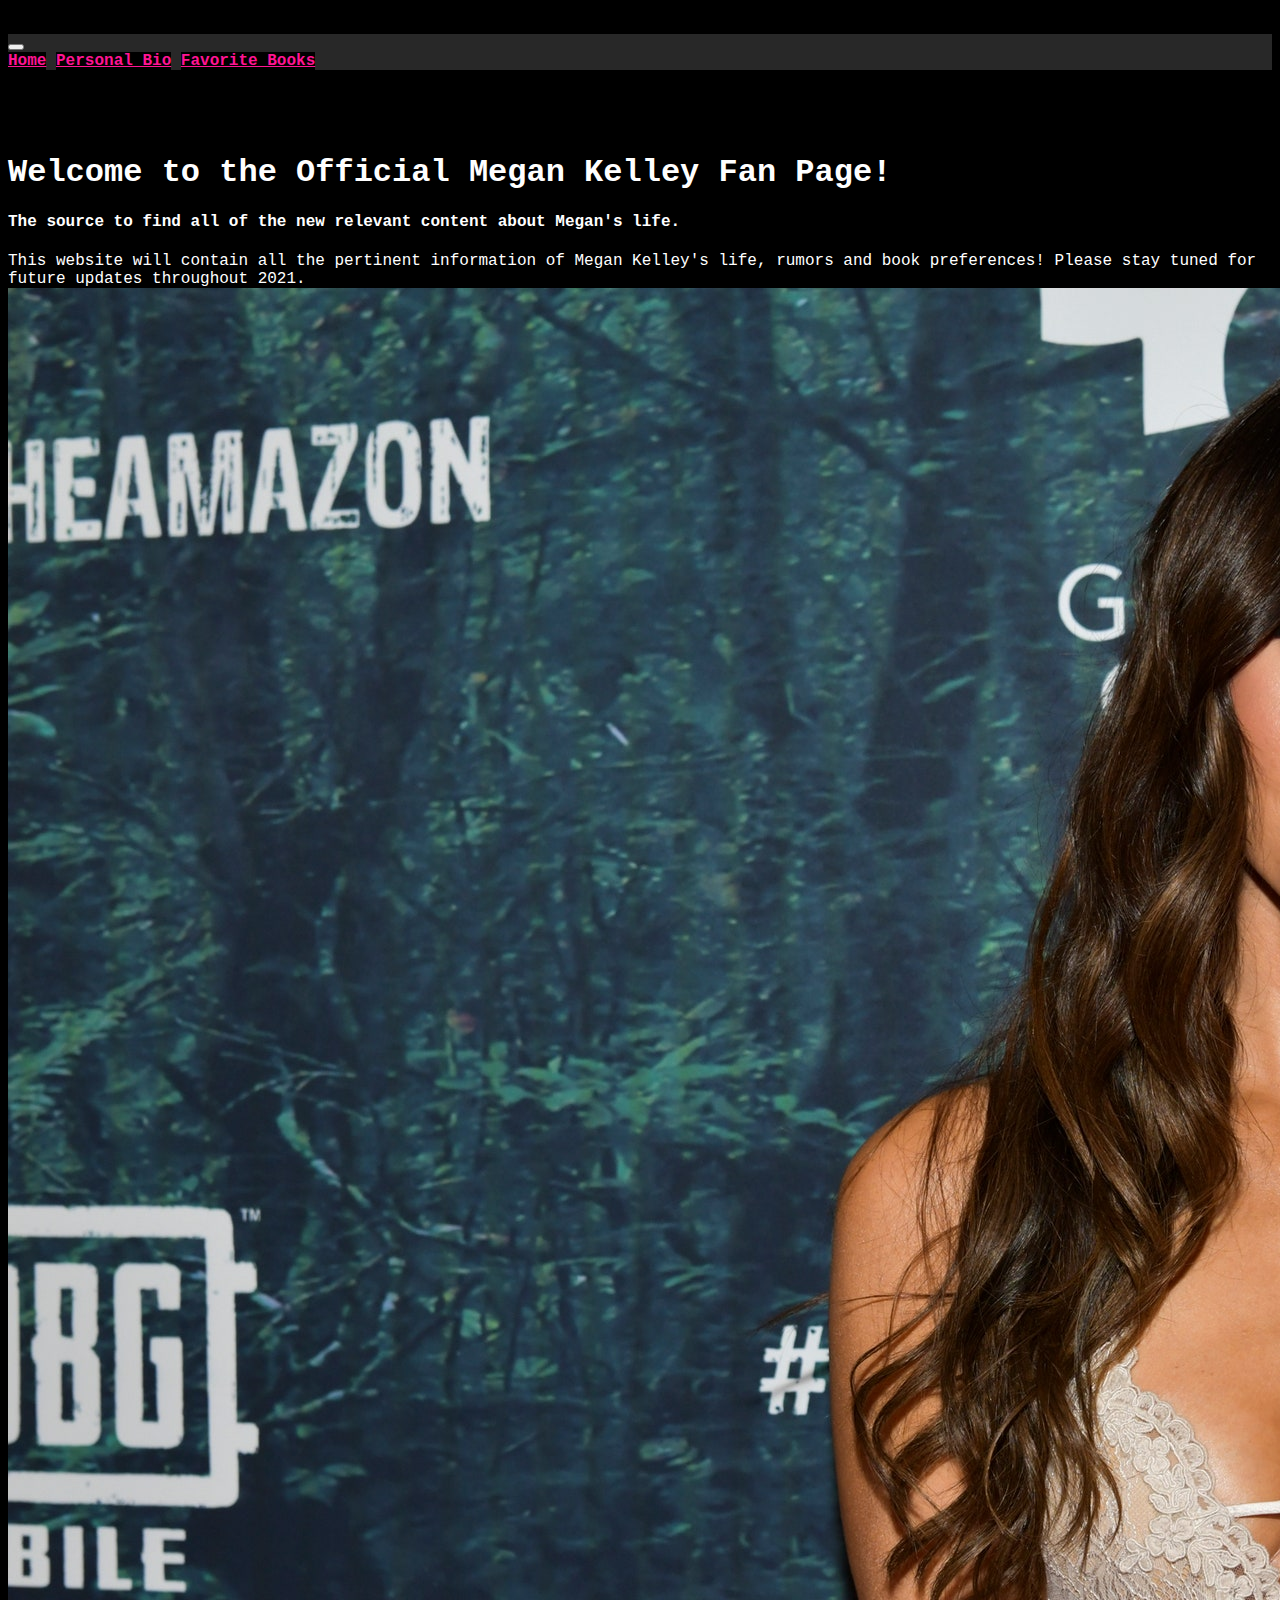
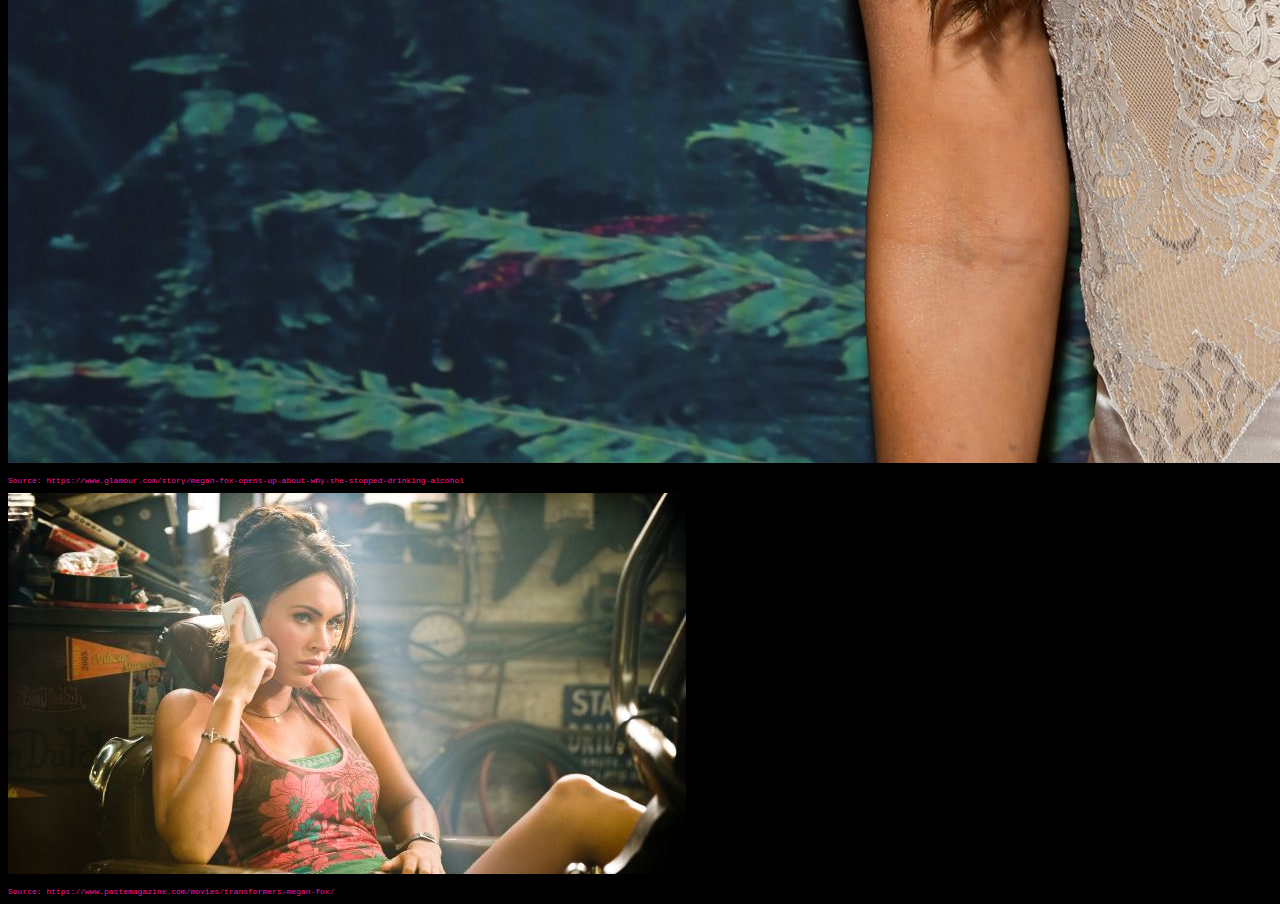
<file: app/public/index.html>
<!doctype html>
<html lang="en">
  <head>
    <!-- Required meta tags -->
    <meta charset="utf-8">
    <meta name="viewport" content="width=device-width, initial-scale=1, shrink-to-fit=no">

     <!-- Bootstrap and Personal CSS -->
     <link href="https://cdn.jsdelivr.net/npm/bootstrap@5.0.2/dist/css/bootstrap.min.css" rel="stylesheet" integrity="sha384-EVSTQN3/azprG1Anm3QDgpJLIm9Nao0Yz1ztcQTwFspd3yD65VohhpuuCOmLASjC" crossorigin="anonymous">
     <link rel="stylesheet" href="css/stylesheet.css">

    <title>Megan Kelley</title>

  </head>

 <body class="p-3 m-2">
 
  <header>
    <nav class="navbar fixed-top navbar-expand-lg";>
        <div class="container-fluid">
          <button class="navbar-toggler" type="button" data-toggle="collapse" data-target="#navbarNavAltMarkup" aria-controls="navbarNavAltMarkup" aria-expanded="false" aria-label="Toggle navigation">
            <span class="navbar-toggler-icon"></span>
          </button>
          <div class="collapse navbar-collapse" id="navbarNavAltMarkup">
            <div class="navbar-nav">
              <a class="nav-item nav-link active" href="index.html">Home</a>
              <a class="nav-item nav-link" href="intro.html">Personal Bio</a>
              <a class="nav-item nav-link" href="books.html">Favorite Books</a>
            </div>
          </div>
        </div> 

        </nav>
    </header>

  <main>
    <div class="container-fluid">
        <h1>Welcome to the Official Megan Kelley Fan Page!</h1>
        <h4>The source to find all of the new relevant content about Megan's life.</h4>
       
        <div class="row p-3">
          <div class="col-sm-4">This website will contain all the pertinent information of Megan Kelley's life, rumors and book preferences! Please stay tuned for future updates throughout 2021.</div>
         
          
    
          <div class="col-sm-4">
            <img class="img-thumbnail" src="img\Sachi.jpg"></a>
              <p>Source: https://www.glamour.com/story/megan-fox-opens-up-about-why-she-stopped-drinking-alcohol</p>         
            </div>
         
          <div class="col-sm-4">
            <img class="img-thumbnail" src="img\Transformers.jpg"></img>
              <p> Source: https://www.pastemagazine.com/movies/transformers-megan-fox/</p>
          </div>
        
       </div>

   </div>

      </div>

    </div>

  </main>

  </body>

</html>
</file>
<file: app/public/css/stylesheet.css>
body {background-color: black; color:white; padding-top:2% ; font-family: "Lucida Console", "Courier New", monospace;}
header {background-color:	#282828; color:#FF1493; font-weight: bold;}
.nav-link {background-color:black; color: #FF1493;}
p {color:#FF1493; font-size:8px;}
.table {background-color:	rgb(240, 255, 255); color:black; border-color: black;}
main {padding-top:5%;}
ul {padding-top:5%; color: black;}
a {color:#FF1493;}
.list-group-item {background-color: black; color:white;}
#recipe {padding-top:5%;}
</file>
